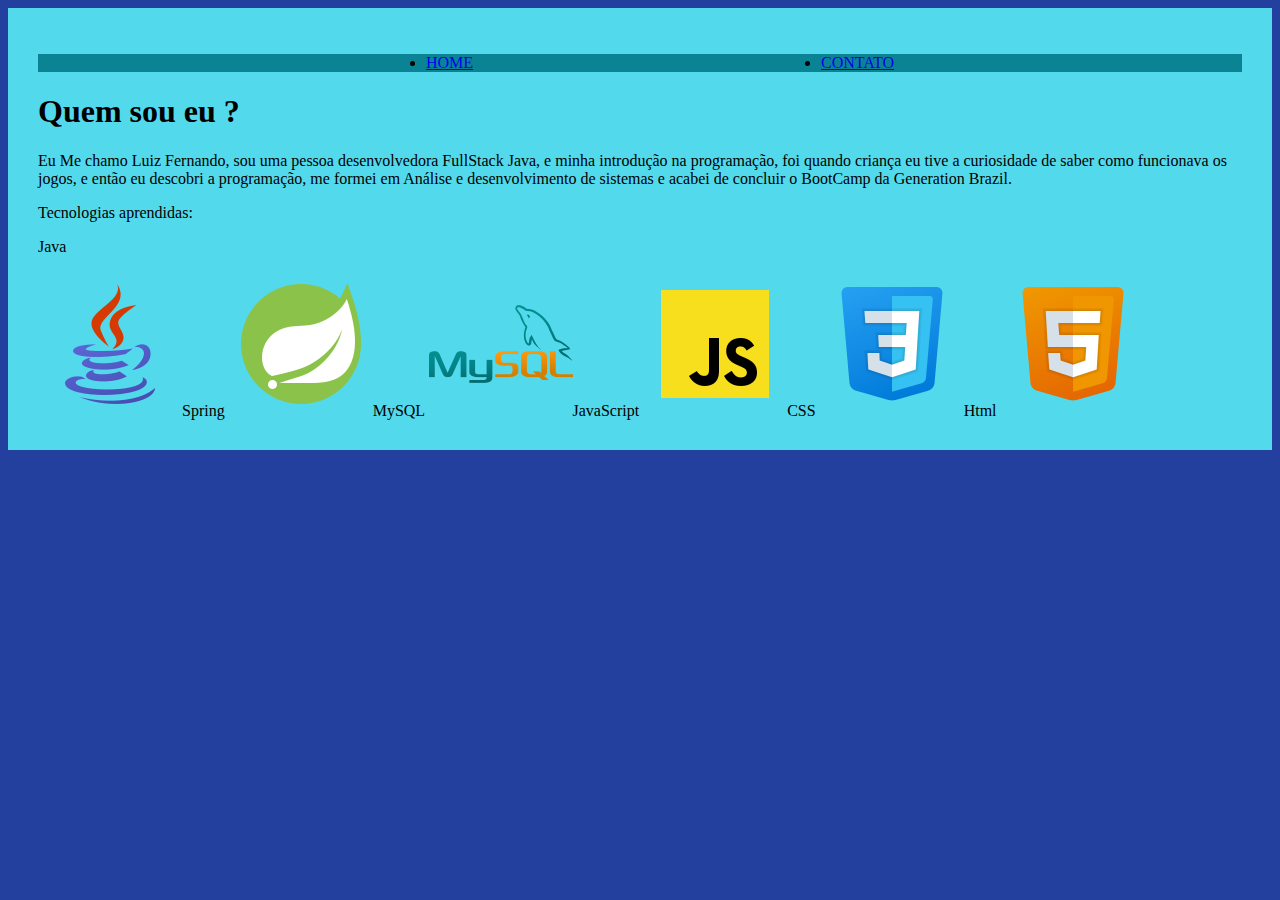
<file: index.html>
<!DOCTYPE html>
<html lang="pt-br">

<head>
    <meta charset="UTF-8">
    <meta name="viewport" content="width=device-width, initial-scale=1.0">
    <title>Quem sou eu</title>
    <link rel="stylesheet" href="assets/style.css">
</head>

<body id="fundo">

<header class="container">
    <ul id="flex">
        <li>
            <a href="index.html"> HOME </a>
        </li>

        <li>
            <a href="contato.html"> CONTATO </a>
        </li>

    </ul>

    <h1>Quem sou eu ?</h1>

    <p>Eu Me chamo Luiz Fernando, sou uma pessoa desenvolvedora FullStack Java, e minha introdução na programação, foi
        quando criança eu tive a curiosidade de saber como funcionava os jogos, e então eu descobri a programação, me
        formei em Análise e desenvolvimento de sistemas e acabei de concluir o BootCamp da Generation Brazil.</p>

    <p>Tecnologias aprendidas:</p>

    <p>Java</p>
    <img src="assets/img/java.png" <h4>Spring</h4>
    <img src="assets/img/spring.png" <h4>MySQL</h4>
    <img src="assets/img/sql.png" <h4>JavaScript</h4>
    <img src="assets/img/javascript.png" <h4>CSS</h4>
    <img src="assets/img/css.png" <h4>Html</h4>
    <img src="assets/img/html.png" </body>

</header>

    <script src="./scripts.js"></script>
</body>
</html>
</file>
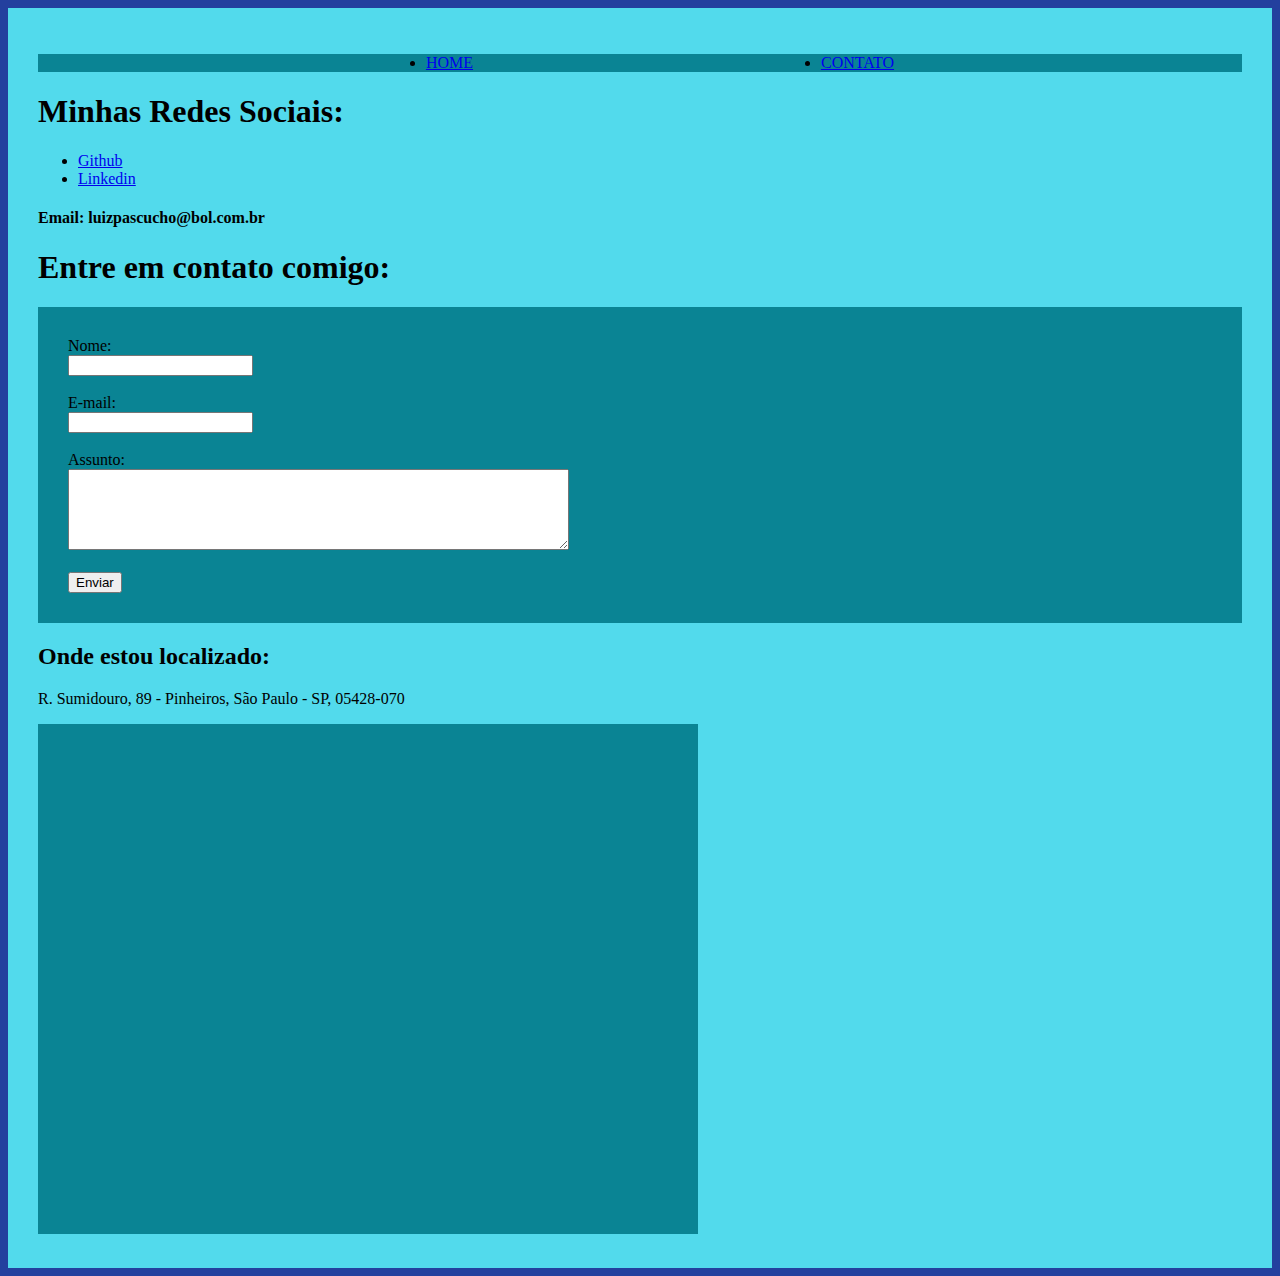
<file: contato.html>
<!DOCTYPE html>
<html lang="pt-br">

<head>
    <meta charset="UTF-8">
    <meta name="viewport" content="width=device-width, initial-scale=1.0">
    <title>Contato</title>
    <link rel="stylesheet" href="assets/style.css">
</head>

<body id="fundo">

<header class="container">
    <ul id="flex">
        <li>
            <a href="index.html"> HOME </a>
        </li>

        <li>
            <a href="contato.html"> CONTATO </a>
        </li>

    </ul>

    <h1>Minhas Redes Sociais:</h1>

    <ul>
        <li>
            <a href="https://github.com/LuizPascucho"> Github </a>
        </li>

        <li>
            <a href="https://www.linkedin.com/in/luiz-fernando-pascucho-dos-santos-24588618b/"> Linkedin </a>
        </li>

    </ul>

    <h4>Email: luizpascucho@bol.com.br</h4>

    <h1>Entre em contato comigo:</h1>

    <form id="flex_contato">
        <label for="nome">Nome:</label> <br>
        <input type="text" id="nome" onkeyup="validaNome()">
        <div id="txtNome"></div>
        <br>
        <label for="email">E-mail:</label> <br>
        <input type="email" id="email" onkeyup="validaEmail()">
        <div id="txtEmail"></div>
        <br>
        <label for="assunto">Assunto:</label> <br>
        <textarea name="assunto" id="assunto" cols="60" rows="5" onkeyup="validaAssunto()"></textarea>
        <div id="txtAssunto"></div>
        <br>
        <button onclick="enviar()">Enviar</button>
    </form>

    <h2>Onde estou localizado:</h2>


    <p>R. Sumidouro, 89 - Pinheiros, São Paulo - SP, 05428-070</p>

    <iframe id="flex_contato"
        src="https://www.google.com/maps/embed?pb=!1m18!1m12!1m3!1d29256.680200975512!2d-46.73243128916014!3d-23.565389599999992!
        2m3!1f0!2f0!3f0!3m2!1i1024!2i768!4f13.1!3m3!1m2!1s0x94ce5720557510fb%3A0xe71919f450d4cc60!2sIbmec%20-%20Campus%20Faria%20
        Lima!5e0!3m2!1spt-BR!2sbr!4v1713459997895!5m2!1spt-BR!2sbr"
        width="600" height="450" style="border:0;" allowfullscreen="" loading="lazy"
        referrerpolicy="no-referrer-when-downgrade"></iframe>

</header>

    <script src="./scripts.js"></script>
</body>
</html>
</file>
<file: assets/style.css>
.container{
    background-color:rgb(82, 218, 236);
    padding: 30px;

}

#flex{
    display: flex;
    justify-content:space-evenly;
    background-color: rgb(10, 132, 148);
}

#flex_contato{
   /* display: flex;
    flex-direction: column; */
    background-color: rgb(10, 132, 148);
    padding: 30px;
    
}

#fundo{
    background-color: rgb(35, 64, 158);
}
</file>
